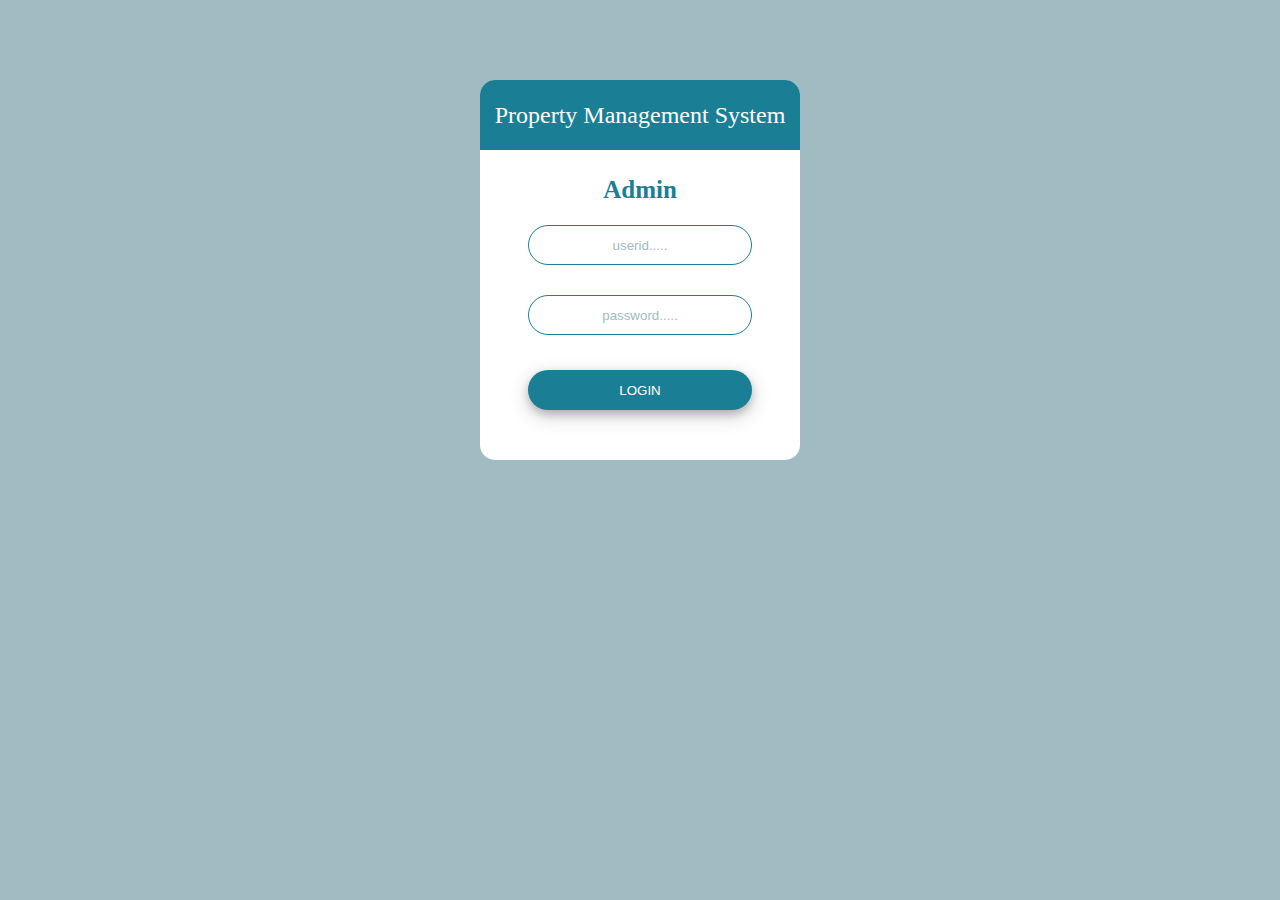
<file: index.html>
<!DOCTYPE html>
<html lang="en">
<head>
    <meta charset="UTF-8">
    <meta http-equiv="X-UA-Compatible" content="IE=edge">
    <meta name="viewport" content="width=device-width, initial-scale=1.0">
    <title>Document</title>
    <link rel="stylesheet" href="style.css">
</head>
<body>
    
    <!-- login page only for admin  -->
    <div class="login-container">
        <p>Property Management System</p>
        <h3>Admin</h3>
        <input class="user-id" type="text" value="" placeholder="userid....." >
        <input class="user-password" type="password" value="" placeholder="password.....">
        <button class="login">LOGIN</button>
    </div>

    <!-- #1A7F95 -->
    <script src="index.js"></script>
</body>
</html>
</file>
<file: style.css>
*{
    margin: 0px;
    padding: 0px;
    box-sizing: border-box;
    text-decoration: none;
}
::-webkit-scrollbar{
    width: 0.2px
}
button{
    box-shadow: 0 4px 8px 0 rgba(0, 0, 0, 0.2), 0 6px 20px 0 rgba(0, 0, 0, 0.19);
}
input:focus{
    box-shadow: 0 4px 8px 0 rgba(0, 0, 0, 0.2), 0 6px 20px 0 rgba(0, 0, 0, 0.19);
    outline: none;
}
body{
    background-color: #A0BCC2;
}
.login-container{
    width: 25%;
    height: 380px;
    background-color: white;
    display: flex;
    flex-direction: column;
    margin: 80px auto;
    border-radius: 15px;
}
.login-container p{
    line-height: 70px;
    font-size: 24px;
    text-align: center;
    background-color: #1A7F95;
    color: white;
    border-radius: 15px 15px 0px 0px;
}
.login-container h3{
    line-height: 40px;
    text-align: center;
    color: #1A7F95;
    font-size: 25px;
    margin-top: 20px;
}
.login-container input{
    width: 70%;
    height: 40px;
    border-radius: 50px;
    margin: 15px auto;
    text-align: center;
    border: none;
    border: 0.2px solid #1A7F95;
    color: #1A7F95;
}
::placeholder{
    color: #A0BCC2;
}
.login-container button{
    width: 70%;
    height: 40px;
    background-color: #1A7F95;
    border-radius: 50px;
    border: none;
    color: white;
    margin:auto;
    margin-top: 20px;
}

/* property page */
.property-container{
    width: 100%;
    height: 100vh;
    position: relative;
    transition: all 1.2s ease-in-out;
}
.property-container header{
    width: 100%;
    height: 80px;
    background-color: #1A7F95;
    display: flex;
    justify-content: space-between;
    line-height: 80px;
    padding: 0px 50px;
    color: white;
}
.property-container header img{
    width: 50px;
    height: 50px;
    border-radius: 50%;
    margin:auto 0px;
}
.property-container nav{
    width: 70%;
    margin: 0px auto;
    display: flex;
    justify-content: space-between;
    margin-top: 30px;
}
.property-container nav p{
    line-height: 50px;
    color: #1A7F95;
    font-size: 25px;
}
.property-container nav button{
    color: white;
    background-color: #1A7F95;
    height: 30px;
    border: none;
    width: 100px;
    margin: auto 0px;
    display: flex;
    align-items: center;
    justify-content: space-around;
    border-radius: 50px;
    cursor: pointer;
}
section{
    width: 70%;
    margin: 5px auto;
    overflow-y: scroll;
    height: 400px;
}
section .property-card{
    width: 100%;
    margin: 10px auto;
    background-color: white;
    border-radius: 10px;
    padding: 5px;
    display: flex;
    position: relative;
    /* display: none; */
}
section .property-card:hover{
    box-shadow: 0 4px 8px 0 rgba(0, 0, 0, 0.2), 0 6px 20px 0 rgba(0, 0, 0, 0.19);
}
section .property-card img{
    width: 15%;
    border-radius: 10px;
}
section .property-card .detail{
    max-width: 200px;
    display: flex;
    flex-direction: column;
    flex-wrap: wrap;
    justify-content: space-around;
    margin-left: 20px;
}
section .property-card .detail h3{
    color: #1A7F95;
}
section .property-card .detail p:nth-child(2){
    font-size: 12px;
}
section .property-card .detail p:nth-child(3){
    font-size: 13px;
}
.property-card button{
    height: 25px;
    padding: 1px 17px;
    position: absolute;
    right: 30px;
    top: 35px;
    background-color: #fc5f5f;
    box-shadow: 0 4px 8px 0 rgba(0, 0, 0, 0.2), 0 6px 20px 0 rgba(0, 0, 0, 0.19);
    border: none;
    color: white;
    border-radius: 50px;
}


/* filter box */
.filter-box{
    width: 120px;
    padding: 10px 3px;
    background-color: white;
    border-top: 20px solid #1A7F95;
    border-radius: 10px;
    transition: all 1s ease;
    position: absolute;
    top: 120px;
    right: 5%;
    box-shadow: 0 4px 8px 0 rgba(0, 0, 0, 0.2), 0 6px 20px 0 rgba(0, 0, 0, 0.19);
    display: none;
    
}

.filter-box p{
    display: flex;
    font-size: 12px;
    justify-content: space-evenly;
    align-items: center;
    margin: 10px 2px;
    color: #b6b6b6;
    border: 1px solid transparent;
}
.filter-box p:hover{
    border: 1px solid #A0BCC2;
    color: #1A7F95;
    border-radius: 25px;
    cursor: pointer;
}


/* add property button  */
.property-container > .add-btn{
    width: 50px;
    height: 50px;
    background-color: white;
    color: #1A7F95;
    border: none;
    border-radius: 50%;
    position: absolute;
    right: 8%;
    bottom: 50px;
}

/* add property box  */ .add-property-box{
    width: 25%;
    height: auto;
    display: flex;
    flex-direction: column;
    text-align: center;
    background-color: white;
    padding: 5px;
    border-radius: 10px;
    transition: all 1s ease;
    box-shadow: 0 4px 8px 0 rgba(0, 0, 0, 0.2), 0 6px 20px 0 rgba(0, 0, 0, 0.19);
    position: absolute;
    top: -350px;
    left: 40%;
    z-index: 999;
}
.visibleBox{
    top: 100px;
}
.add-property-box h3{
    color: #1A7F95;
    margin: 20px;
}
.add-property-box input{
    width: 80%;
    height: 30px;
    margin: 10px auto;
    text-align: center;
    border-radius: 25px;
    border: 1px solid #A0BCC2;
}
.add-property-box textarea{
    width: 80%;
    margin: 10px auto;
    text-align: center;
    padding: 10px;
    border: 1px solid #A0BCC2;
    border-radius: 10px;
    resize: none;
}
.add-property-box textarea:focus{
    outline: none;
    box-shadow: 0 4px 8px 0 rgba(0, 0, 0, 0.2), 0 6px 20px 0 rgba(0, 0, 0, 0.19);
}
.add-property-box button{
    width: 80%;
    height: 30px;
    border: none;
    background-color: #1A7F95;
    margin: 15px auto;
    border-radius: 25px;
    color: white;
}


/* animate button */
button:active {
    background-color:#1A7F95;
    color: white;
    transform: translateY(4px);
}
.copyright{
    color: #1A7F95;
    text-align: center;
}
</file>
